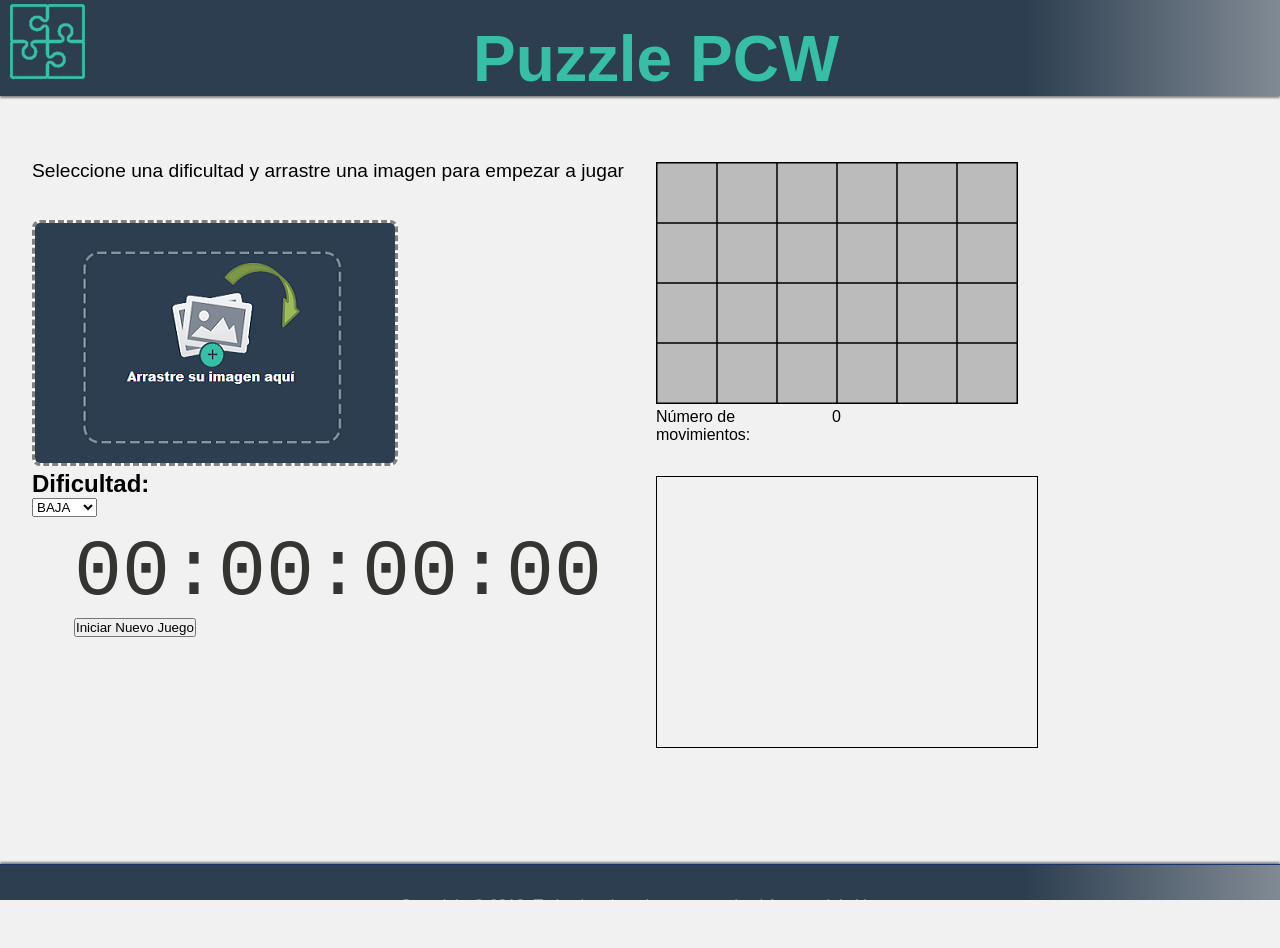
<file: index.html>
<!DOCTYPE html>

<html>

<head lang ="es">
	<meta charset="utf-8">
	<meta name="viewport" content="width=device-width, initial-scale=1">
	<meta http-equiv="Cache-Control" content="no-store" />
	<link rel="stylesheet" type="text/css" media="screen and (color)" href="css/estilos2.css">
	<script src="javaScript/funciones.js"></script>


	<title>Puzzle PCW | Juego</title>

</head>
<body >

<header id="header" class ="transparentar">
	<a href="index.html"><img src="imagenes/Puzzle.png" alt="Logo del sitio" id="imgLogo"></a> 
	<h1 id="h1">Puzzle PCW</h1>
</header>

<main id="main" >

	<section id="sectionCargador" class ="transparentar">
		<p id="pCargador">Seleccione una dificultad y arrastre una imagen para empezar a jugar</p>
		<div>
		<img id="imgSelecionada" src="imagenes/arrastrar1.png" alt="Imagen seleccionada" width="360" height="240">
		</div>

		<input id="inputSeleccionar" type="file" onchange="cargarImagen();" accept="image/*">

		<h2 id="dificultad_h2">Dificultad:</h2>
			<select id='dificultad' name="dificultad" onchange="cambiaDificultad(this);">
				<option value="0">BAJA</option>
				<option value="1">MEDIA</option>
				<option value="2">ALTA</option>
			</select>				
		<br>

		<div id="contenedor">
		<div class="reloj" id="Horas">00</div>
		<div class="reloj" id="Minutos">:00</div>
		<div class="reloj" id="Segundos">:00</div>
		<div class="reloj" id="Centesimas">:00</div>

		<button id="recargar" onclick="NuevoJuego();">Iniciar Nuevo Juego</button>
		
		
	</section>

<div id="cajita1">
	<section id="sectionPuzzle" class ="transparentar">
		<h2 id="h2Puzzle">Seccion para colocar las piezas del puzzle</h2>
		<div><canvas id="canvasPuzzle" width="360" height="240" draggable="true" ondrop="dropPuzzle(event);"></canvas></div>
		<p>N&uacute;mero de movimientos: </p>
		<p id ="pMovimientos">0</p>
		<button id="buttonComprobar" onclick = "comprobarResultado();">Comprobar</button>
		
	</section>

	<section id="sectionPiezas" class ="transparentar">
		<canvas id="canvasPiezas" width="380" height="270" draggable="true" ondragstart="dragStart(event);"></canvas>
		
	</section>
</div>

</main>

<footer id="footer" class ="transparentar">
	<p>Copyright &copy; 2018. Todos los derechos reservados | <a href="acerca.html">Acerca del sitio.</a></p>
</footer>

<div id="popUp">
	<span id="spanPopUp"></span>
	<button id="buttonCerrarPopUp" onclick="cerrarPopUp();">Seguir jugando</button>
</div>

<canvas id="canvasUnica" width="60" height="60"></canvas>

</body>

</html>
</file>
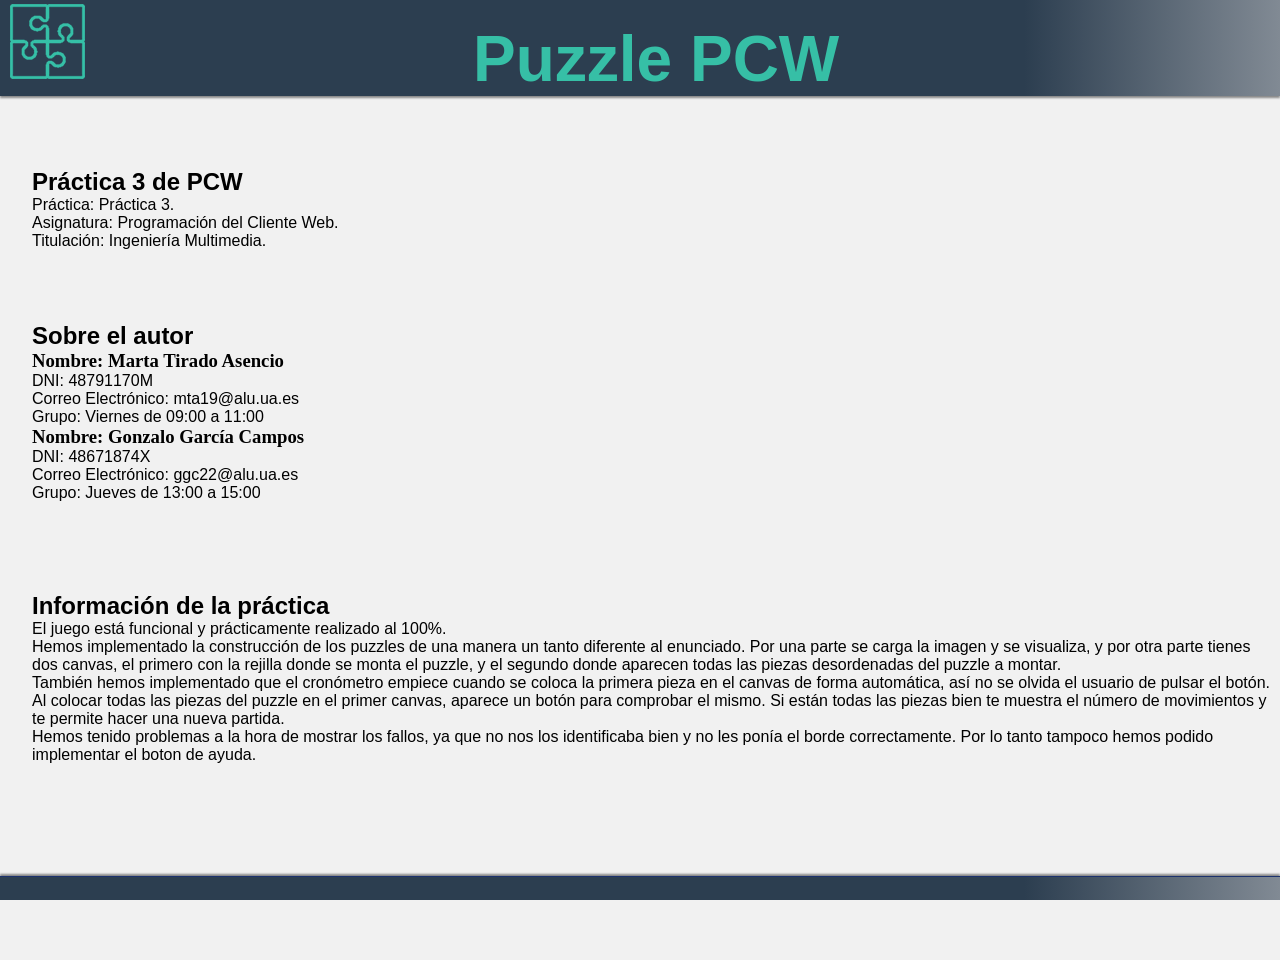
<file: acerca.html>
<!DOCTYPE html>

<html>

<head lang ="es">
	<meta charset="utf-8">

	<link rel="stylesheet" type="text/css"  href="css/estilos2.css">

	<title>Puzzle PCW | Acerca de</title>

</head>

<body>

<header id="header" class ="transparentar">
	<a href="index.html"><img src="imagenes/Puzzle.png" alt="Logo del sitio" id="imgLogo"></a> 
	<h1 id="h1">Puzzle PCW</h1>
</header>

<main>


	<section id="sectionIntroduccion">
		<h2 id="h2Introduccion">Pr&aacute;ctica 3 de PCW</h2>
		<p>Pr&aacute;ctica: Pr&aacute;ctica 3.</p>
		<p>Asignatura: Programaci&oacute;n del Cliente Web.</p>
		<p>Titulaci&oacute;n: Ingenier&iacute;a Multimedia.</p>
		
	</section>

	<section id="sectionInfo">
		<h2 id="h2Info">Sobre el autor</h2>
		<h3>Nombre: Marta Tirado Asencio</h3>
		<p>DNI: 48791170M</p>
		<p>Correo Electr&oacute;nico: mta19@alu.ua.es</p>
		<p>Grupo: Viernes de 09:00 a 11:00</p>
		

		<h3>Nombre: Gonzalo García Campos</h3>
		<p>DNI: 48671874X</p>
		<p>Correo Electr&oacute;nico: ggc22@alu.ua.es</p>
		<p>Grupo: Jueves de 13:00 a 15:00</p>
		
	</section>

<br>
<br>
<br>
<br>
<br>

	<section>
		<h2>Información de la práctica</h2>
		<p>El juego está funcional y prácticamente realizado al 100%.</p>
		<p>Hemos implementado la construcción de los puzzles de una manera un tanto diferente al enunciado. Por una parte se carga la imagen y se visualiza, y por otra parte tienes dos canvas, el primero con la rejilla donde se monta el puzzle, y el segundo donde aparecen todas las piezas desordenadas del puzzle a montar.</p>
		<p>También hemos implementado que el cronómetro empiece cuando se coloca la primera pieza en el canvas de forma automática, así no se olvida el usuario de pulsar el botón.</p>

		<p>Al colocar todas las piezas del puzzle en el primer canvas, aparece un botón para comprobar el mismo. Si están todas las piezas bien te muestra el número de movimientos y te permite hacer una nueva partida.</p>
		<p>Hemos tenido problemas a la hora de mostrar los fallos, ya que no nos los identificaba bien y no les ponía el borde correctamente. Por lo tanto tampoco hemos podido implementar el boton de ayuda.</p>
	</section>


</main>

<footer id="footer" class ="transparentar">
	<p>Copyright &copy; 2018. Todos los derechos reservados | <a href="acerca.html">Acerca del sitio.</a></p>
</footer>



</body>

</html>
</file>
<file: css/estilos2.css>
#imgSelecionada {
  border: 3px dashed gray;
  border-radius: 8px;
  background: rgb(255,255,255);
  background-repeat: no-repeat;
  background-size: 100%;
}

#canvasPuzzle{
	background-color: #bbb;
	border:1px solid;
  width: 360px;
  height: 240px;
}

#canvasPiezas{
	border:1px solid
}

#buttonComprobar{
  visibility: hidden;
}

#h2Puzzle,#inputSeleccionar,#canvasUnica{
  display: none;
}


/*POP UP ***************************************************************************/

#popUp {
    visibility: hidden;
    
    font-family:Arial,Helvetica,sans-serif;
    
    position: absolute;
    top: 50%; 
    left: 50%;
    transform: translate(-50%, -50%);


    text-align:center;
    font-weight:bold;
    font-size:100%;
    color: #36bfa6;
    padding:70px 20px 70px 20px;
    background-color:#2c3e50;

    border-radius: 25px;
}

#message span {
    text-align: center;
    width: 95%;
    float:left;
}

.close-notify {
    white-space: nowrap;
    float:right;
    margin-right:10px;
    color:#fff;
    text-decoration:none;
    border:2px #fff solid;
    padding-left:3px;
    padding-right:3px
}

.close-notify a {
    color: #fff;
}


/*POP UP ***************************************************************************/

html,body{
  margin: 0px;
    padding: 0px;

  height: 100%;
  width: 100%;

    overflow-x: hidden;
    background-color: #f1f1f1;

}


h1{
  font-size: 4em;
  text-align: center;
  color: #36bfa6;
  display: inline;
  margin-left: 30%;

}

p,a,h1,h2{
  font-family: sans-serif;
}

header#header{
  width: 100%;

background: #2c3e50; /* Old browsers */
background: -moz-linear-gradient(right,  #2c3e50 80%, #818a94 100%); /* FF3.6+ */
background: -webkit-gradient(linear, right, right, color-stop(80%,#2c3e50), color-stop(100%,#818a94)); /* Chrome,Safari4+ */
background: -webkit-linear-gradient(right,  #2c3e50 80%,#818a94 100%); /* Chrome10+,Safari5.1+ */
background: -o-linear-gradient(right,  #2c3e50 80%,#818a94 100%); /* Opera 11.10+ */
background: -ms-linear-gradient(right,  #2c3e50 80%,#818a94 100%); /* IE10+ */
background: linear-gradient(to right,  #2c3e50 80%,#818a94 100%); /* W3C */
filter: progid:DXImageTransform.Microsoft.gradient( startColorstr='#2c3e50', endColorstr='#818a94',GradientType=0 ); /* IE6-9 */

  
  box-shadow:0px 2px 2px #888;

}

img#imgLogo{
  margin-left: 10px;
  margin-top: 4px;
  margin-bottom: 2px;
}

#pCargador,#h2Piezas{
  font: 120% sans-serif;
}

footer#footer{
  margin: 0;
    padding: 2em;
background: #2c3e50; /* Old browsers */
background: -moz-linear-gradient(right,  #2c3e50 80%, #818a94 100%); /* FF3.6+ */
background: -webkit-gradient(linear, right, right, color-stop(80%,#2c3e50), color-stop(100%,#818a94)); /* Chrome,Safari4+ */
background: -webkit-linear-gradient(right,  #2c3e50 80%,#818a94 100%); /* Chrome10+,Safari5.1+ */
background: -o-linear-gradient(right,  #2c3e50 80%,#818a94 100%); /* Opera 11.10+ */
background: -ms-linear-gradient(right,  #2c3e50 80%,#818a94 100%); /* IE10+ */
background: linear-gradient(to right,  #2c3e50 80%,#818a94 100%); /* W3C */
filter: progid:DXImageTransform.Microsoft.gradient( startColorstr='#2c3e50', endColorstr='#818a94',GradientType=0 ); /* IE6-9 */

  border-bottom: 1px solid #1c326d;
  border-top: 1px solid #1c326d;
  text-align: center;

  box-shadow:0px -2px 2px #888;

  color: #27aae1;
  margin-top: 7em;

}

a{
    color: #27aae1;

}


#sectionPuzzle{
margin-bottom: 2em;
width: 50%;
float: left;
padding-top:4.1em;
}
#sectionPuzzle>p{

  width: 11em;
  float: left;
}


#sectionCargador{
  width: 50%;
  float:left;
  padding-top: 4em;
}

#sectionCargador>p{
  margin-bottom: 2em;
}

#sectionPiezas{

  margin-left: 33%;
}

main{
  margin-left: 2em;
  margin-bottom: 2em;
}

#sectionIntroduccion,#sectionInfo{
  margin-top:4.5em;
}



/* Reloj!!!!!*/

*{
  margin: 0;
  padding: 0;
}
#contenedor{
  margin: 10px auto;
  width: 540px;
  height: 115px;
}
.reloj{
  float: left;
  font-size: 80px;
  font-family: Courier,sans-serif;
  color: #363431;
}


@media screen and (max-width:1050px){

  #sectionPuzzle{

    margin-bottom: 2em;
    width: 100%;
    float: left;
    padding-top:3.5em;
  }

  #sectionCargador{
    width: 100%;
    float:left;
  }

  #sectionPiezas{

    margin-left: 0;
  }

  main{

    padding-left: 20%;
  }
}

@media screen and (max-width:720px){

  main{

    padding-left: 0;
  }
  body{
    overflow-x:scroll; 
  }
}
</file>
